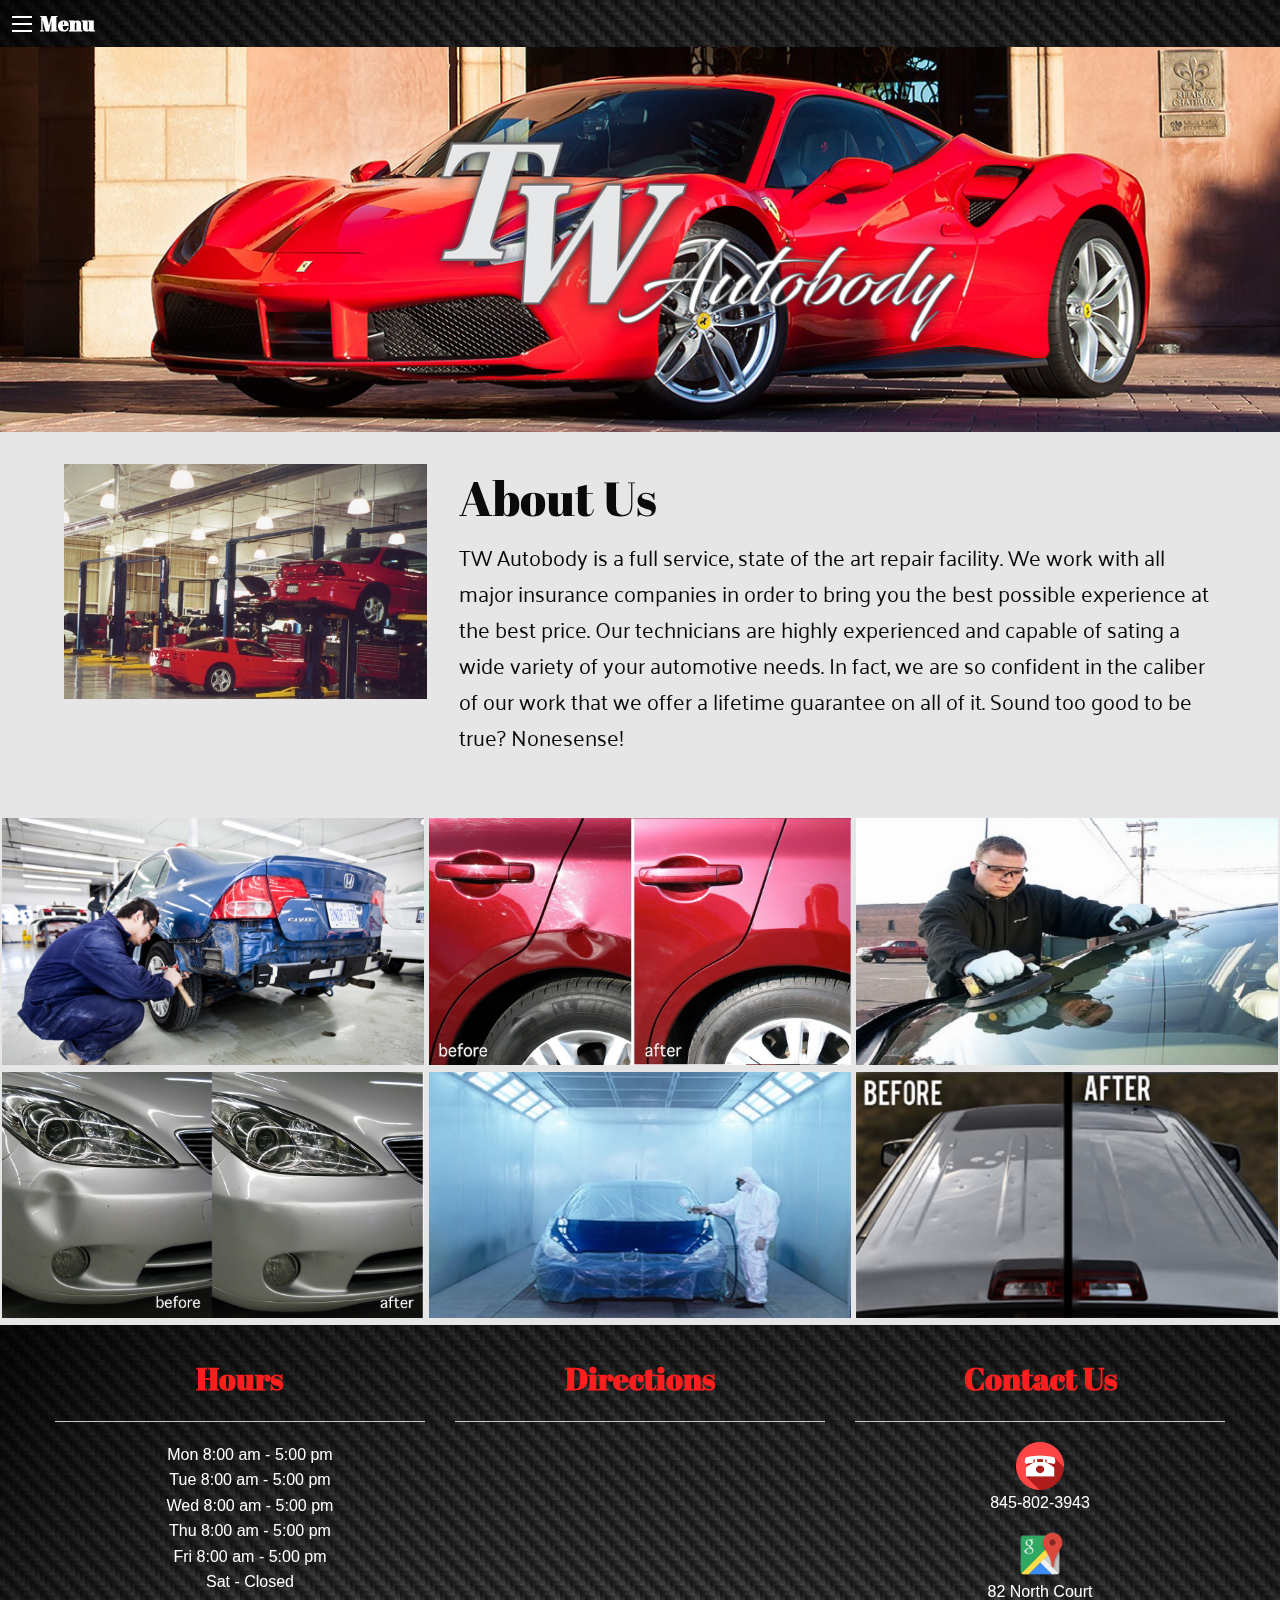
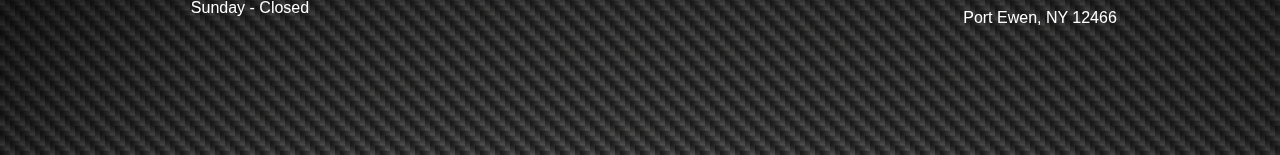
<file: index.html>
<!doctype html>
<html class="no-js" lang="en" dir="ltr">
<head>
  <meta charset="utf-8">
  <meta http-equiv="x-ua-compatible" content="ie=edge">
  <meta name="viewport" content="width=device-width, initial-scale=1.0">
  <title>TW Autobody</title>
<link href="https://fonts.googleapis.com/css?family=Abril+Fatface|Bree+Serif|Palanquin" rel="stylesheet">
  <link rel="stylesheet" href="css/foundation.css">
  <link rel="stylesheet" href="css/app.css">
</head>
<body>

  <!--          Navigation        -->
  <div class="off-canvas position-left" id="offCanvas" data-off-canvas>

    <!-- Close button -->
    <button class="close-button" aria-label="Close menu" type="button" data-close>
      <span aria-hidden="true">&times;</span>
    </button>

    <!-- Menu -->
    <ul class="vertical menu">
      <li><a href="#">About Us</a></li>
      <li><a href="#">Our Work</a></li>
      <li><a href="#">Contact Us</a></li>
    </ul>

  </div>

  <div class="off-canvas-content" data-off-canvas-content>
    <!-- Your page content lives here -->
    <div class="title-bar">
      <button class="menu-icon" type="button" data-toggle="offCanvas"></button>
      <div class="title-bar-title">Menu</div>
    </div>


    <!--          Header        -->

    <div class="header">
      <div class="orbit" role="region" aria-label="Our Work" data-orbit>
        <ul class="orbit-container">

          <li class="is-active orbit-slide">
            <img class="orbit-image" src="images/ferrariWithLogo.jpg" alt="Space">
          </li>
          <li class="orbit-slide">
            <img class="orbit-image" src="images/HIMage.jpg" alt="Space">
          </li>
          <li class="orbit-slide">
            <img class="orbit-image" src="images\wallup-46680.jpg" alt="Space">
          </li>
        </ul>
      </div>
    </div>

    <!--          Main        -->
    <div class="main">
      <div class="row">
        <div class="hide-for-small-only medium-4 columns">
          <img src="images\shopphoto.jpg" alt="">
        </div>

        <div class="small-12 medium-8 columns">
          <h1>About Us</h1>
          <p>TW Autobody is a full service, state of the art repair facility. We work with all major insurance companies in order to bring you the best possible experience at the best price.  Our technicians are highly experienced and capable of sating a wide variety of your automotive needs.  In fact, we are so confident in the caliber of our work that we offer a lifetime guarantee on all of it. Sound too good to be true? Nonesense! </p>
        </div>
      </div>
      <br>
      <br>
    </div>

    <div class="services">
      <div class="hvrbox">
        <img src="images\collision.jpeg"  class="hvrbox-layer_bottom">
        <div class="hvrbox-layer_top">
          <div class="show-for-small-only">
            <div class="hvrbox-text_mobile">Collision Repair</div>
          </div>
          <div class="hide-for-small-only">
            <div class="hvrbox-text">Collision Repair</div>
          </div>
        </div>
      </div>
      <div class="hvrbox">
        <img src="images\dents2.jpg"  class="hvrbox-layer_bottom">
        <div class="hvrbox-layer_top">
          <div class="show-for-small-only">
            <div class="hvrbox-text_mobile">Dent Repair</div>
          </div>
          <div class="hide-for-small-only">
            <div class="hvrbox-text">Dent Repair</div>
          </div>
        </div>
      </div>
      <div class="hvrbox">
        <img src="images\glass.jpg"  class="hvrbox-layer_bottom">
        <div class="hvrbox-layer_top">
          <div class="show-for-small-only">
            <div class="hvrbox-text_mobile">Glass Replacement</div>
          </div>
          <div class="hide-for-small-only">
            <div class="hvrbox-text">Glass Replacement</div>
          </div>
        </div>
      </div>
      <div class="hvrbox">
        <img src="images\bumper3.jpg"  class="hvrbox-layer_bottom">
        <div class="hvrbox-layer_top">
          <div class="show-for-small-only">
            <div class="hvrbox-text_mobile">Bumper Repair</div>
          </div>
          <div class="hide-for-small-only">
            <div class="hvrbox-text">Bumper Repair</div>
          </div>
        </div>
      </div>
      <div class="hvrbox">
        <img src="images\paint-booth.jpg"  class="hvrbox-layer_bottom">
        <div class="hvrbox-layer_top">
          <div class="show-for-small-only">
            <div class="hvrbox-text_mobile">Auto Body Painting</div>
          </div>
          <div class="hide-for-small-only">
            <div class="hvrbox-text">Auto Body Painting</div>
          </div>
        </div>
      </div>
      <div class="hvrbox">
        <img src="images\hail.jpg"  class="hvrbox-layer_bottom">
        <div class="hvrbox-layer_top">
          <div class="show-for-small-only">
            <div class="hvrbox-text_mobile">Hail Damage Repair</div>
          </div>
          <div class="hide-for-small-only">
            <div class="hvrbox-text">Hail Damage Repair</div>
          </div>
        </div>
      </div>
    </div>



    <!--          Footer        -->
    <div class="footer">
      <div class="row">
        <div class="small-12 medium-4 columns">
          <h3>Hours</h3>
          <hr>
          <ul>
            <li>Mon 8:00 am - 5:00 pm </li>
            <li>Tue	8:00 am - 5:00 pm </li>
            <li>Wed	8:00 am - 5:00 pm </li>
            <li>Thu	8:00 am - 5:00 pm </li>
            <li>Fri	8:00 am - 5:00 pm </li>
            <li>Sat - Closed </li>
            <li>Sunday -	Closed</li>
          </ul>
          <br>
        </div>

        <div class="small-12 medium-4 columns">
          <h3>Directions</h3>
          <hr>
          <iframe src="https://www.google.com/maps/embed?pb=!1m18!1m12!1m3!1d2969.052055240867!2d-73.98140958498067!3d41.91323967119416!2m3!1f0!2f0!3f0!3m2!1i1024!2i768!4f13.1!3m3!1m2!1s0x89dd0e4b88883c65%3A0x756f13d0d9e29f7c!2sTW+Autobody!5e0!3m2!1sen!2sus!4v1491227969016" width="250" height="250" frameborder="0" style="border:0" allowfullscreen></iframe>
<br>
<br>
        </div>

        <div class="small-12 medium-4 columns">
          <h3>Contact Us</h3>
          <hr>
          <a href="tel:845-802-3943"><img src="images/phoneIcon.png" alt=""></a>
          <a class="hide-for-small-only" href="tel:845-802-3943"><p>845-802-3943</p></a>

          <a href="https://goo.gl/maps/prmxXbZS1bA2"><img src="images\Maps-icon.png" alt=""></a>
          <a class="hide-for-small-only" href="https://goo.gl/maps/prmxXbZS1bA2"><p>82 North Court <br> Port Ewen, NY 12466</p></a>
        </div>
      </div>
    </div>









  </div>
  <script src="js/vendor/jquery.js"></script>
  <script src="js/vendor/what-input.js"></script>
  <script src="js/vendor/foundation.js"></script>
  <script src="js/app.js"></script>
</body>
</html>
</file>
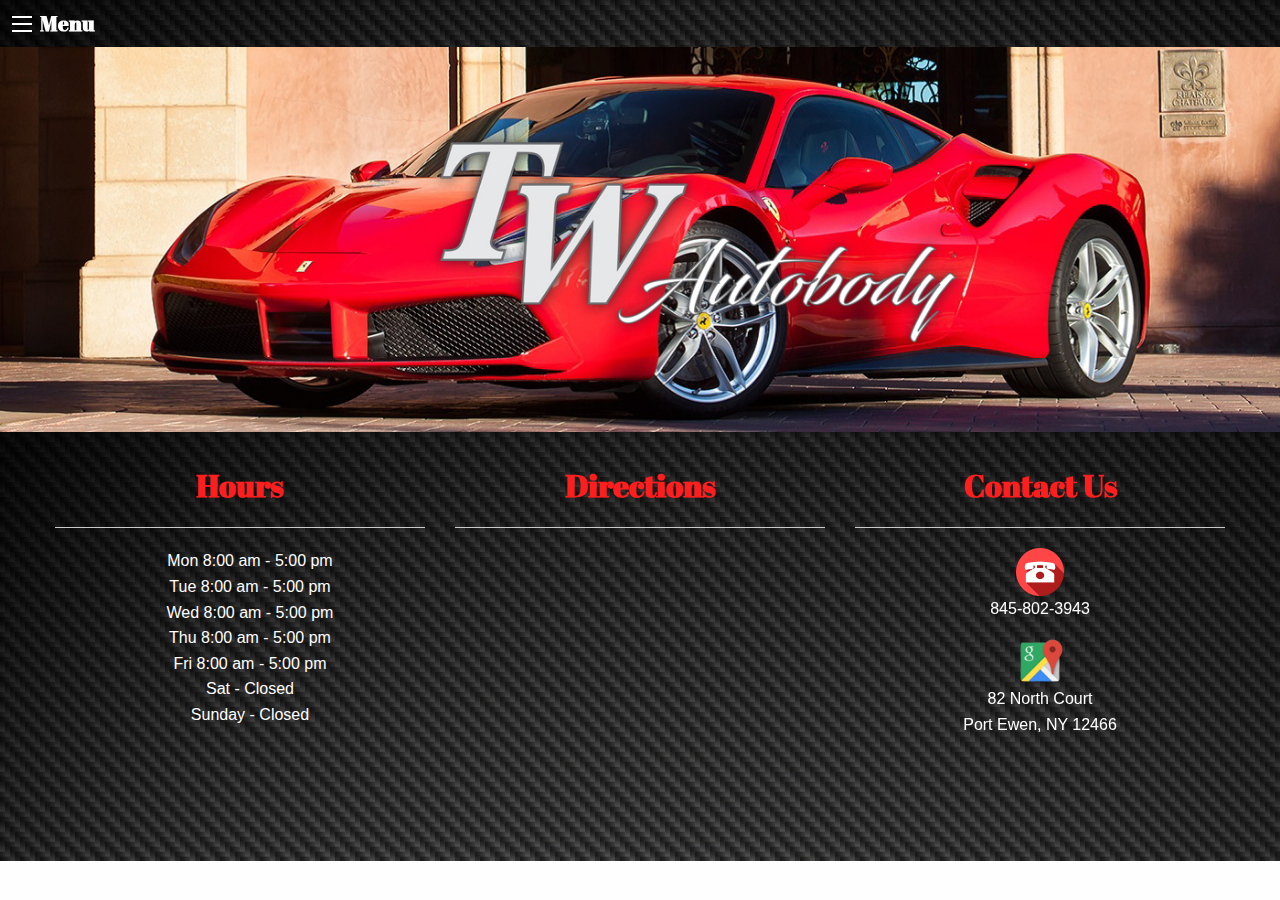
<file: contact.html>
<!doctype html>
<html class="no-js" lang="en" dir="ltr">
<head>
  <meta charset="utf-8">
  <meta http-equiv="x-ua-compatible" content="ie=edge">
  <meta name="viewport" content="width=device-width, initial-scale=1.0">
  <title>TW Autobody</title>
<link href="https://fonts.googleapis.com/css?family=Abril+Fatface|Bree+Serif|Palanquin" rel="stylesheet">
  <link rel="stylesheet" href="css/foundation.css">
  <link rel="stylesheet" href="css/app.css">
</head>
<body>

  <!--          Navigation        -->
  <div class="off-canvas position-left" id="offCanvas" data-off-canvas>

    <!-- Close button -->
    <button class="close-button" aria-label="Close menu" type="button" data-close>
      <span aria-hidden="true">&times;</span>
    </button>

    <!-- Menu -->
    <ul class="vertical menu">
      <li><a href="index.html">About Us</a></li>
      <li><a href="work.html">Our Work</a></li>
      <li><a href="contact.html">Contact Us</a></li>
    </ul>

  </div>

  <div class="off-canvas-content" data-off-canvas-content>
    <!-- Your page content lives here -->
    <div class="title-bar">
      <button class="menu-icon" type="button" data-toggle="offCanvas"></button>
      <div class="title-bar-title">Menu</div>
    </div>


    <!--          Header        -->

    <div class="header">
      <div class="orbit" role="region" aria-label="Our Work" data-orbit>
        <ul class="orbit-container">

          <li class="is-active orbit-slide">
            <img class="orbit-image" src="images/ferrariWithLogo.jpg" alt="Space">
          </li>
          <li class="orbit-slide">
            <img class="orbit-image" src="images/HIMage.jpg" alt="Space">
          </li>
          <li class="orbit-slide">
            <img class="orbit-image" src="images\wallup-46680.jpg" alt="Space">
          </li>
        </ul>
      </div>
    </div>

  

    <!--          Footer        -->
    <div class="footer">
      <div class="row">
        <div class="small-12 medium-4 columns">
          <h3>Hours</h3>
          <hr>
          <ul>
            <li>Mon 8:00 am - 5:00 pm </li>
            <li>Tue	8:00 am - 5:00 pm </li>
            <li>Wed	8:00 am - 5:00 pm </li>
            <li>Thu	8:00 am - 5:00 pm </li>
            <li>Fri	8:00 am - 5:00 pm </li>
            <li>Sat - Closed </li>
            <li>Sunday -	Closed</li>
          </ul>
          <br>
        </div>

        <div class="small-12 medium-4 columns">
          <h3>Directions</h3>
          <hr>
          <iframe src="https://www.google.com/maps/embed?pb=!1m18!1m12!1m3!1d2969.052055240867!2d-73.98140958498067!3d41.91323967119416!2m3!1f0!2f0!3f0!3m2!1i1024!2i768!4f13.1!3m3!1m2!1s0x89dd0e4b88883c65%3A0x756f13d0d9e29f7c!2sTW+Autobody!5e0!3m2!1sen!2sus!4v1491227969016" width="250" height="250" frameborder="0" style="border:0" allowfullscreen></iframe>
<br>
<br>
        </div>

        <div class="small-12 medium-4 columns">
          <h3>Contact Us</h3>
          <hr>
          <a href="tel:845-802-3943"><img src="images/phoneIcon.png" alt=""></a>
          <a class="hide-for-small-only" href="tel:845-802-3943"><p>845-802-3943</p></a>

          <a href="https://goo.gl/maps/prmxXbZS1bA2"><img src="images\Maps-icon.png" alt=""></a>
          <a class="hide-for-small-only" href="https://goo.gl/maps/prmxXbZS1bA2"><p>82 North Court <br> Port Ewen, NY 12466</p></a>
        </div>
      </div>
    </div>









  </div>
  <script src="js/vendor/jquery.js"></script>
  <script src="js/vendor/what-input.js"></script>
  <script src="js/vendor/foundation.js"></script>
  <script src="js/app.js"></script>
</body>
</html>
</file>
<file: css/app.css>
/***********     General     **********/
.wrap{
  width:90%;
  margin: auto;
}
img{
  width:100%;
}
ul, ol{
  list-style-type:none;
text-align:
}
/***********     Navigation     **********/
.title-bar{
  z-index: 99999;
	background-image: url("../images/carbonfiber.png");

}
.title-bar-title{
	font-family: 'Abril Fatface', cursive;
	font-size: 1.3em;
}
.off-canvas{
	background-color: black;
	background-image: url("../images/carbonfiber.png");
	color:red;
	text-align: center;
	padding: 2em 0;
}

.off-canvas a{
	color:white;
  font-family: 'Abril Fatface', cursive;
  font-weight: bold;
  font-size: 1.3em;
}

.close-button{
	color:white;
	z-index: 999;
}
.logo{
	background-color: black;
	background-image: url("../images/carbonfiber.png");

}
.logoimg{
	width:15%;
	margin: auto;
}
/***********     Header     **********/
.header img{
  max-height: 26em;
}
.headerwork img{
    max-height: 37em;
}

/***********     Main    **********/
.main{
	padding: 2em 0 0 0;
	background-color: rgb(230,230,230);

}

.main .row{
	margin:0 3em 0 3em;
	max-width: 100%;
}
.main .columns{
	padding:0 1rem;
}

.main p{
	font-size: 1.4em;
	font-family: 'Palanquin', sans-serif;

}
.main h1{
font-family: 'Abril Fatface', cursive;
}

.services{
	background-color: rgb(230,230,230);
	text-align: center;
}

/*Hover*/

.hvrbox,
.hvrbox * {
	box-sizing: border-box;
}
.hvrbox {
	position: relative;
	display: inline-block;
	overflow: hidden;
	width: 33%;
	height: auto;
}
.hvrbox img {
	width: 100%;
	max-height: 16em;
}
.hvrbox .hvrbox-layer_bottom {
	display: block;
}
.hvrbox .hvrbox-layer_top {
	opacity: 0;
	position: absolute;
	top: 0;
	left: 0;
	right: 0;
	bottom: 0;
	width: 100%;
	height: 100%;
	background: rgba(0, 0, 0, 0.6);
	color: #fff;
	padding: 15px;
	-moz-transition: all 0.4s ease-in-out 0s;
	-webkit-transition: all 0.4s ease-in-out 0s;
	-ms-transition: all 0.4s ease-in-out 0s;
	transition: all 0.4s ease-in-out 0s;
}
.hvrbox:hover .hvrbox-layer_top,
.hvrbox.active .hvrbox-layer_top {
	opacity: 1;
}
.hvrbox .hvrbox-text {
	text-align: center;
	font-size: 3em;
	display: inline-block;
	position: absolute;
  font-family: 'Abril Fatface', cursive;
	top: 50%;
	left: 50%;
	-moz-transform: translate(-50%, -50%);
	-webkit-transform: translate(-50%, -50%);
	-ms-transform: translate(-50%, -50%);
	transform: translate(-50%, -50%);
}
.hvrbox .hvrbox-text_mobile {
	text-align: center;
	font-size: 1em;
	display: inline-block;
	position: absolute;
  font-family: 'Abril Fatface', cursive;
	top: 50%;
	left: 50%;
	-moz-transform: translate(-50%, -50%);
	-webkit-transform: translate(-50%, -50%);
	-ms-transform: translate(-50%, -50%);
	transform: translate(-50%, -50%);

}
.hvrbox.active .hvrbox-text_mobile {
	display: block;
}

/***********     Footer     **********/
.footer{
  text-align: center;
  background-color: black;
  background-image: url("../images/carbonfiber.png");
  color:white;
  padding: 2em 0;
}

.footer h3{
  color:#ff1e1e;
	font-weight: bold;
  font-family: 'Abril Fatface', cursive;
}
.footer img{
  height: 3em;
  width: 3em;
}

.footer a{
  color:white;
}

a:hover{
  color:#ff1e1e;
}
</file>
